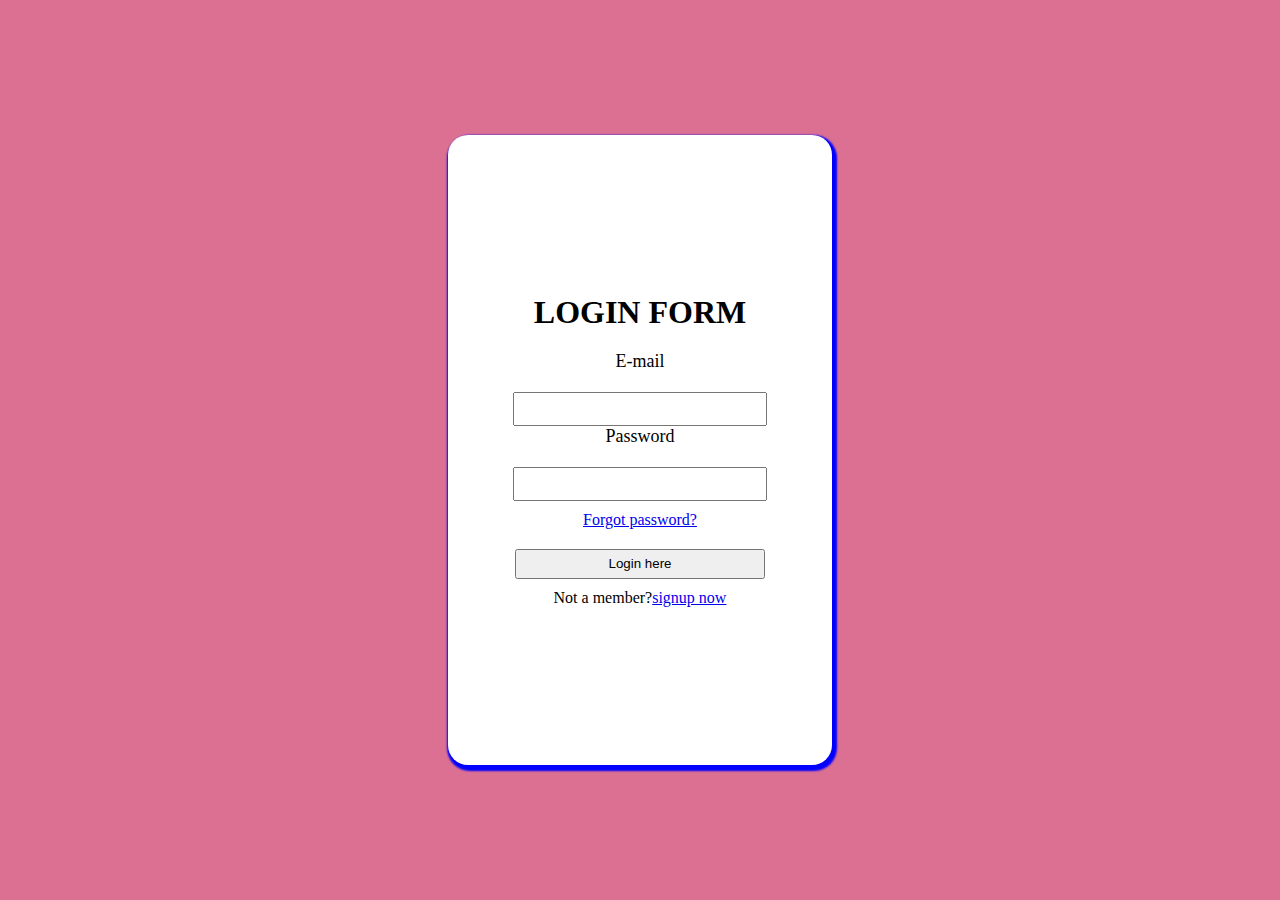
<file: login.html>
<!DOCTYPE html>
<html lang="en">
<head>
    <meta charset="UTF-8">
    <meta http-equiv="X-UA-Compatible" content="IE=edge">
    <meta name="viewport" content="width=device-width, initial-scale=1.0">
    <title>Document</title>
    <link rel="stylesheet" href="login.css">
</head>
<body>
   <section class="main">
    <form action="">
        <h1>LOGIN FORM</h1>
     <label for="">E-mail</label>
     <input type="email" id="mail">
     <label for="">Password</label>
     <input type="password" id="psd">
     <p><a href="#">Forgot password?</a></p>
     <input type="button" onclick="show()" id="btn" value="Login here"></input>
     <p>Not a member?<a href="#">signup now</a></p>
     
    </form>
   
   </section> 
</body>
<script src="login.js"></script>
</html>
</file>
<file: login.css>
*{
    padding: 0;
    margin: 0;
}
.main{
    height: 100vh;
    width: 100%;
    background-color: palevioletred;
    display: flex;
    align-items: center;
    justify-content: center;
}
form{
    height: 70%;
    width: 30%;
    background-color: white;
    display: flex;
    align-items: center;
    justify-content:center;
    flex-direction: column;
    border-radius: 20px;
    box-shadow: 2px 3px 2px 3px blue;

}
form>h1{
    font-size: 32px;
    margin-bottom: 20px;
}
form>input{
    height: 30px;
    width: 250px;
    margin-top: 20px;
}
form>label{
    margin-top: 0px;
    font-size: 18px;
}
form>button{
    height: 30px;
    width: 90px;
    margin-top: 20px;
}
form>button:hover{
    transition: all 0.5s ease-in;
    scale: 1.01;
    background-color: blueviolet;
}
form>p{
    margin-top: 10px;
}
</file>
